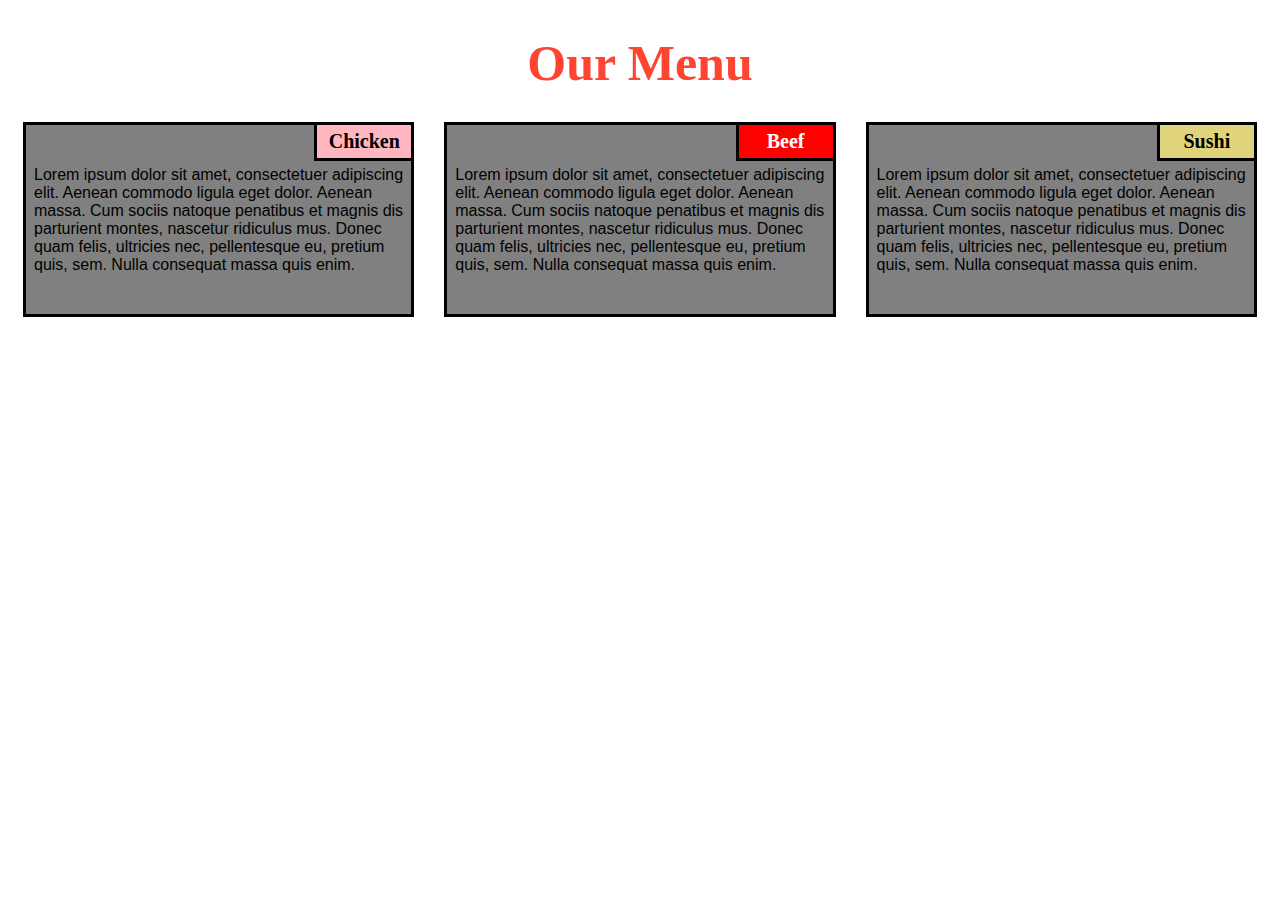
<file: style_4/index.html>
<!DOCTYPE html>
<html>

<head>
    <meta charset="utf-8">
    <title>module2-solution</title>
</head>
<link rel="stylesheet" type="text/css" href="css/style.css">

<body>
    <h1>Our Menu</h1>
    <section class="column-lg-4 colmn-md-6 colmn-sm-12">
        <div>
            <p class="sub1">Chicken</p>
            <p class="content">
                Lorem ipsum dolor sit amet, consectetuer adipiscing elit. Aenean commodo ligula eget dolor. Aenean massa. Cum sociis natoque penatibus et magnis dis parturient montes, nascetur ridiculus mus. Donec quam felis, ultricies nec, pellentesque eu, pretium quis, sem. Nulla consequat massa quis enim.
            </p>
        </div>
    </section>
    <section class="column-lg-4 colmn-md-6 colmn-sm-12">
        <div>
            <p class="sub2">Beef</p>
            <p class="content">
                Lorem ipsum dolor sit amet, consectetuer adipiscing elit. Aenean commodo ligula eget dolor. Aenean massa. Cum sociis natoque penatibus et magnis dis parturient montes, nascetur ridiculus mus. Donec quam felis, ultricies nec, pellentesque eu, pretium quis, sem. Nulla consequat massa quis enim.
        </div>
    </section>
    <section class="column-lg-4 colmn-md-12 colmn-sm-12">
        <div>
            <p class="sub3">Sushi</p>
            <p class="content">
                Lorem ipsum dolor sit amet, consectetuer adipiscing elit. Aenean commodo ligula eget dolor. Aenean massa. Cum sociis natoque penatibus et magnis dis parturient montes, nascetur ridiculus mus. Donec quam felis, ultricies nec, pellentesque eu, pretium quis, sem. Nulla consequat massa quis enim.
            </p>
        </div>
</body>

</html>
</file>
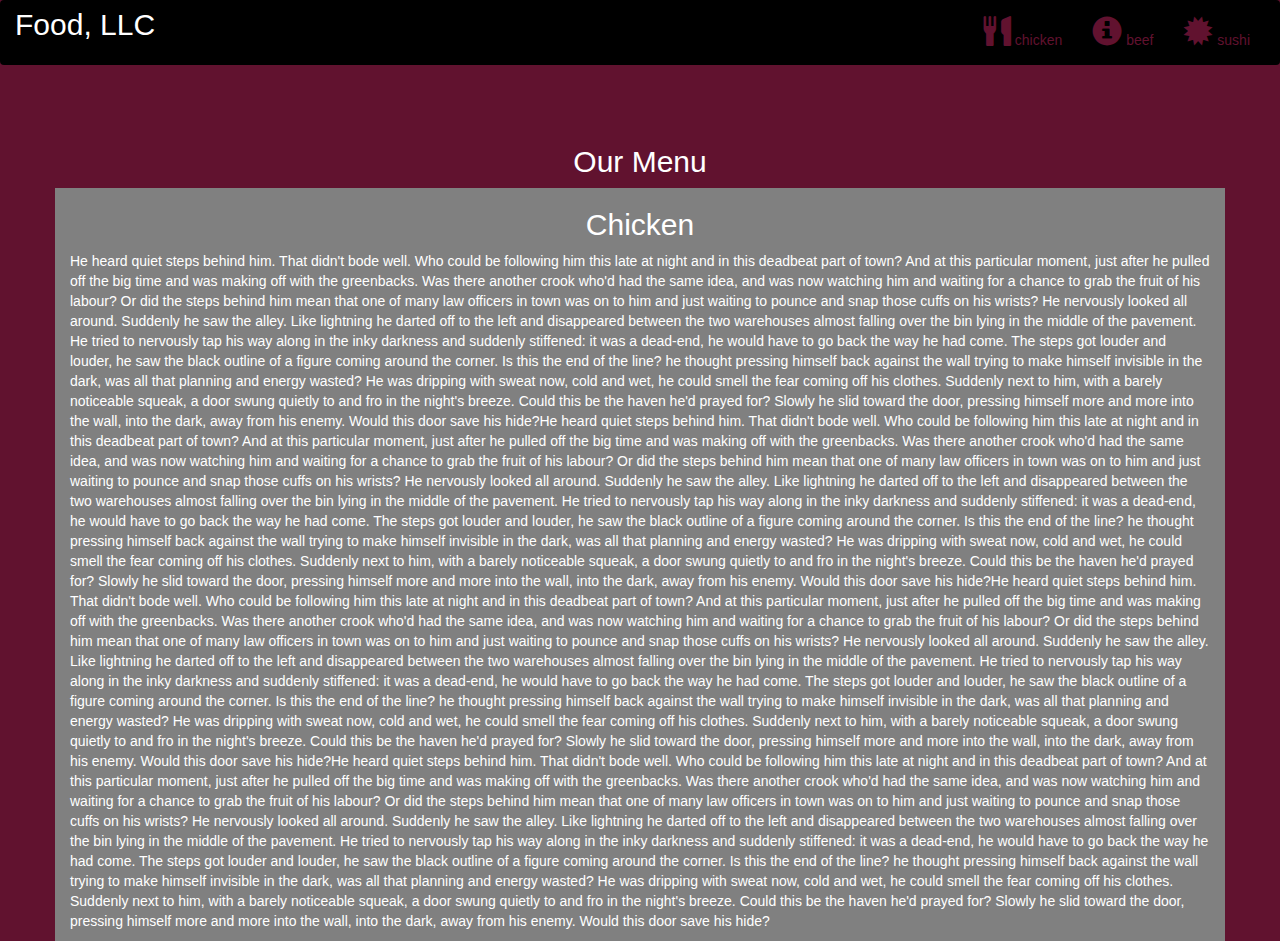
<file: index_module3.html>
<!DOCTYPE html>
<html lang="en">
<head>
  <title>Bootstrap Example</title>
  <meta charset="utf-8">
  <meta name="viewport" content="width=device-width, initial-scale=1">
  <link rel="stylesheet" href="https://maxcdn.bootstrapcdn.com/bootstrap/3.4.1/css/bootstrap.min.css">
  <link rel="stylesheet" type="text/css" href="style_module3.css">
  <script src="https://ajax.googleapis.com/ajax/libs/jquery/3.5.1/jquery.min.js"></script>
  <script src="https://maxcdn.bootstrapcdn.com/bootstrap/3.4.1/js/bootstrap.min.js"></script>
</head>
<body>

<nav class="navbar navbar-inverse">
  <div class="container-fluid">
    <div class="navbar-header">
      <button type="button" class="navbar-toggle" data-toggle="collapse" data-target="#myNavbar">
        <span class="icon-bar"></span>
        <span class="icon-bar"></span>
        <span class="icon-bar"></span>                        
      </button>
      <a class="navbar-brand" href="#" >Food, LLC</a>
    </div>
    <div class="collapse navbar-collapse" id="myNavbar">
    
      <ul class="nav navbar-nav navbar-right" >
        <li style>
        <a href="#" > 
        <span class="glyphicon glyphicon-cutlery"></span> chicken</a>
        </li>
        <li>
        <a href="#" >
        <span class="glyphicon glyphicon-info-sign"></span> beef</a>
        </li>
        <li>
        <a href="#">
        <span class="glyphicon glyphicon-certificate"></span> sushi</a>
        </li>
      </ul>
    </div>
  </div>
</nav>
<br>
<br>  
<h1><p class="text-center">Our Menu</p></h1>


<div id="main-content" class="container">
  <div id="home-tiles" class="row">
      <div class="col-md-12 col-sm-12 col-xs-12">
            
            <p id="chickstory">
          <h2>Chicken</h2>
              He heard quiet steps behind him. That didn't bode well. Who could be following him this late at night and in this deadbeat part of town? And at this particular moment, just after he pulled off the big time and was making off with the greenbacks. Was there another crook who'd had the same idea, and was now watching him and waiting for a chance to grab the fruit of his labour? Or did the steps behind him mean that one of many law officers in town was on to him and just waiting to pounce and snap those cuffs on his wrists? He nervously looked all around. Suddenly he saw the alley. Like lightning he darted off to the left and disappeared between the two warehouses almost falling over the bin lying in the middle of the pavement. He tried to nervously tap his way along in the inky darkness and suddenly stiffened: it was a dead-end, he would have to go back the way he had come. The steps got louder and louder, he saw the black outline of a figure coming around the corner. Is this the end of the line? he thought pressing himself back against the wall trying to make himself invisible in the dark, was all that planning and energy wasted? He was dripping with sweat now, cold and wet, he could smell the fear coming off his clothes. Suddenly next to him, with a barely noticeable squeak, a door swung quietly to and fro in the night's breeze. Could this be the haven he'd prayed for? Slowly he slid toward the door, pressing himself more and more into the wall, into the dark, away from his enemy. Would this door save his hide?He heard quiet steps behind him. That didn't bode well. Who could be following him this late at night and in this deadbeat part of town? And at this particular moment, just after he pulled off the big time and was making off with the greenbacks. Was there another crook who'd had the same idea, and was now watching him and waiting for a chance to grab the fruit of his labour? Or did the steps behind him mean that one of many law officers in town was on to him and just waiting to pounce and snap those cuffs on his wrists? He nervously looked all around. Suddenly he saw the alley. Like lightning he darted off to the left and disappeared between the two warehouses almost falling over the bin lying in the middle of the pavement. He tried to nervously tap his way along in the inky darkness and suddenly stiffened: it was a dead-end, he would have to go back the way he had come. The steps got louder and louder, he saw the black outline of a figure coming around the corner. Is this the end of the line? he thought pressing himself back against the wall trying to make himself invisible in the dark, was all that planning and energy wasted? He was dripping with sweat now, cold and wet, he could smell the fear coming off his clothes. Suddenly next to him, with a barely noticeable squeak, a door swung quietly to and fro in the night's breeze. Could this be the haven he'd prayed for? Slowly he slid toward the door, pressing himself more and more into the wall, into the dark, away from his enemy. Would this door save his hide?He heard quiet steps behind him. That didn't bode well. Who could be following him this late at night and in this deadbeat part of town? And at this particular moment, just after he pulled off the big time and was making off with the greenbacks. Was there another crook who'd had the same idea, and was now watching him and waiting for a chance to grab the fruit of his labour? Or did the steps behind him mean that one of many law officers in town was on to him and just waiting to pounce and snap those cuffs on his wrists? He nervously looked all around. Suddenly he saw the alley. Like lightning he darted off to the left and disappeared between the two warehouses almost falling over the bin lying in the middle of the pavement. He tried to nervously tap his way along in the inky darkness and suddenly stiffened: it was a dead-end, he would have to go back the way he had come. The steps got louder and louder, he saw the black outline of a figure coming around the corner. Is this the end of the line? he thought pressing himself back against the wall trying to make himself invisible in the dark, was all that planning and energy wasted? He was dripping with sweat now, cold and wet, he could smell the fear coming off his clothes. Suddenly next to him, with a barely noticeable squeak, a door swung quietly to and fro in the night's breeze. Could this be the haven he'd prayed for? Slowly he slid toward the door, pressing himself more and more into the wall, into the dark, away from his enemy. Would this door save his hide?He heard quiet steps behind him. That didn't bode well. Who could be following him this late at night and in this deadbeat part of town? And at this particular moment, just after he pulled off the big time and was making off with the greenbacks. Was there another crook who'd had the same idea, and was now watching him and waiting for a chance to grab the fruit of his labour? Or did the steps behind him mean that one of many law officers in town was on to him and just waiting to pounce and snap those cuffs on his wrists? He nervously looked all around. Suddenly he saw the alley. Like lightning he darted off to the left and disappeared between the two warehouses almost falling over the bin lying in the middle of the pavement. He tried to nervously tap his way along in the inky darkness and suddenly stiffened: it was a dead-end, he would have to go back the way he had come. The steps got louder and louder, he saw the black outline of a figure coming around the corner. Is this the end of the line? he thought pressing himself back against the wall trying to make himself invisible in the dark, was all that planning and energy wasted? He was dripping with sweat now, cold and wet, he could smell the fear coming off his clothes. Suddenly next to him, with a barely noticeable squeak, a door swung quietly to and fro in the night's breeze. Could this be the haven he'd prayed for? Slowly he slid toward the door, pressing himself more and more into the wall, into the dark, away from his enemy. Would this door save his hide?
            </p>
      </div>
    </div>
</div>

</body>
</html>
</file>
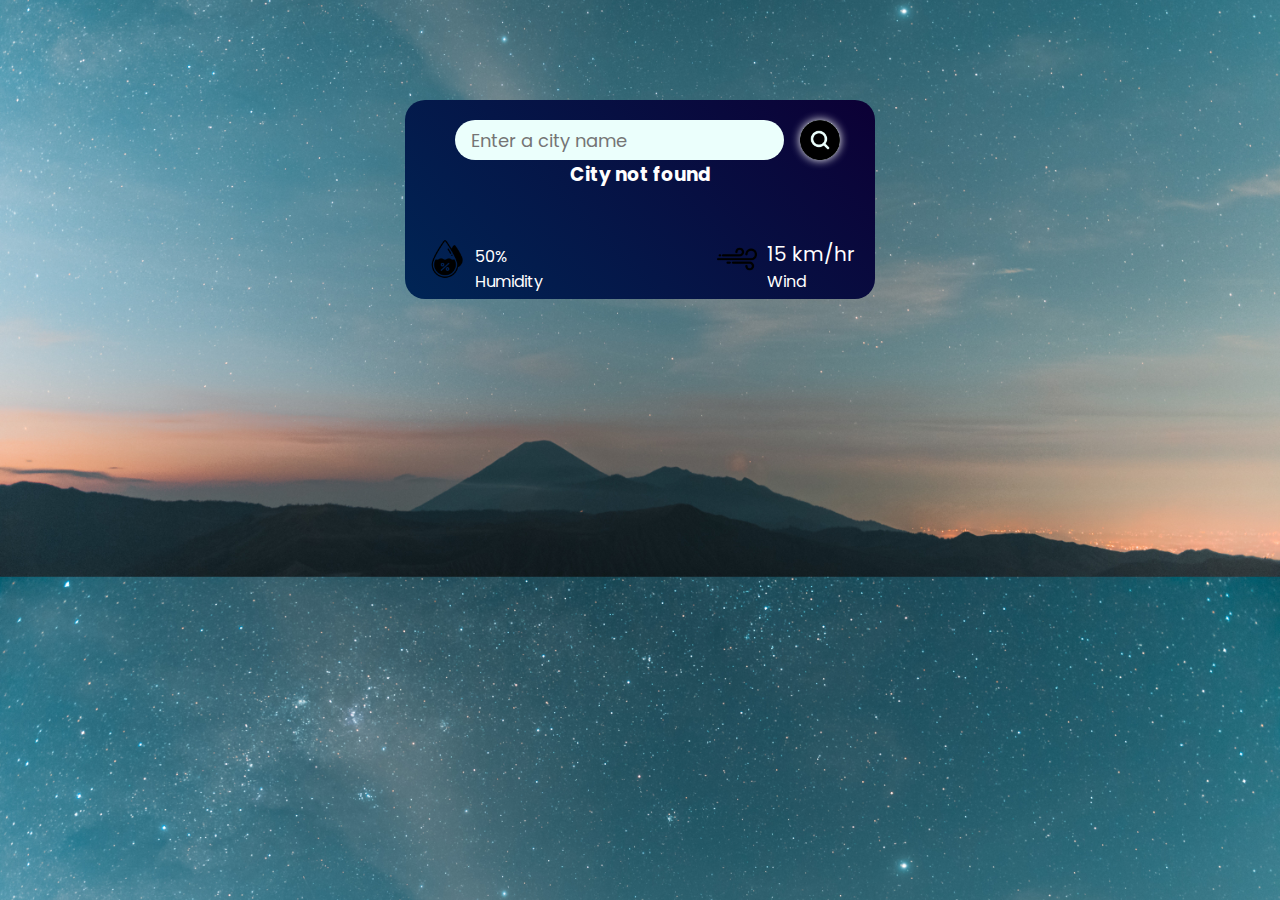
<file: windex.html>
<!DOCTYPE html>
<html lang="en">
<head>
    <meta charset="UTF-8">
    <meta name="viewport" content="width=device-width, initial-scale=1.0">
    
    <title>Document</title>
    <link href="https://fonts.googleapis.com/css2?family=Poppins:wght@300;500;600&display=swap" rel="stylesheet"/>
    <link rel="stylesheet" href="wstyle.css">
</head>
<body>
    <div class="card">
        <div class="search">
            <input type="text" placeholder="Enter a city name" id="city" value="mumbai" aria-label="city text"/>
            <button id="search-btn"><img src="search.png" alt="Search Icon"></button>
        </div>
        <div id="result">
            <img id="weatherIcon" width="120px" height="120px" alt="">

  <h2></h2>
  <h4 class="weather"></h4>
  <h4 class="desc"></h4>
  <h1></h1>
  <div class="temp-container">
    <div>
      <h4 class="title">min</h4>
      <h4 class="temp"></h4>
      <span>°C</span> 
    </div>
    <div>
      <h4 class="title">max</h4>
      <h4 class="temp"></h4>
      <span>°C</span> 
    </div>
  </div>
        </div>
        <div class="weather">
            <div class="details">
                <div class="col">
                    <img src="free-humidity-4596680-3796777.webp" alt="">
                    <div>
                        <p class="humidity">50%</p>
                        <p>Humidity</p>
                    </div>
                </div>
                <div class="col">
                    <img src="172922.png" alt="" >
                    <div>
                        
                        <p class="wind">15 km/hr</p>
                        <p>Wind</p>
                    </div>
                </div>
            </div>
        </div>
    </div>
    <script src="key.js"></script>
    <script src="wscript.js"></script>
</body>
</html>
</file>
<file: style_4/css/style.css>
/*basic style*/
    * {
        box-sizing: border-box;
    }

    body {
        background-color: white;
    }

    h1 {
       margin-bottom: 15px;
    text-align: center;
    color: #ff4532;
    font-size: 50px;
    }

    section {
        position: relative;
        padding: 15px;
        width: 90%;
    }

    p {
        position: relative;
        clear: right;
    }

    div {
        position: relative;
        background-color: gray;
        border: 3.5px solid black;
        width: 100%;
        margin-left: auto;
        margin-right: auto;
        margin-bottom: auto;
    }

    .sub1 {
        float: right;
        width: 100px;
        padding: 5px;
        margin: -3px -3px 0px;
        border: 3.5px solid black;
        text-align: center;
        font-size: 125%;
        font-weight: bold;
        background-color: #FFB6C1;

    }

    .sub2 {
        float: right;
        color: white;
        width: 100px;
        padding: 5px;
        margin: -3px -3px 0px;
        border: 3.5px solid black;
        text-align: center;
        font-size: 125%;
        font-weight: bold;
        background-color: #FF0000;

    }

    .sub3 {
        color: black;
        float: right;
        width: 100px;
        padding: 5px;
         margin: -3px -3px 0px;
        border: 3.5px solid black;
        text-align: center;
        font-size: 125%;
        font-weight: bold;
        background-color: rgb(223, 212, 121);

    }

    .content {
        padding: 5px;
        border: none;
        background-color: gray;
        font-family: Helvetica;
        color: black;
        margin: 3px ;
        height: 150px;
        overflow: auto;
    }

    .row {
        width: 90%;
    }

    /*desktop version*/
    @media (min-width: 992px) {
        .column-lg-4 {
            float: left;
            width: 33.33%;
        }
    }

    /*tablet version*/
    @media (min-width: 768px) and (max-width: 991px) {
        .colmn-md-6 {
            float: left;
            width: 50%;
            margin-left: auto;
            margin-right: auto;
        }

        .colmn-md-12 {
            float: left;
            width: 100%;
            margin-left: auto;
            margin-right: auto;
        }
    }

    /*mobile version*/
    @media (max-width: 767px) {
        .colmn-sm-12 {
            float: left;
            width: 100%;
        }
    }
</file>
<file: style_module3.css>
*{
	margin: 0;
	padding: 0;
	
}
.navbar{

border: none;
background-color: black;
color: #61122F;
}
body{
	background-color: #61122F;
	color: white;
}
.glyphicon{
	font-size: 30px;
	color:#61122F; 
}

.center{
	width: 90%;
	background-color: grey;

}
.container
{
	background-color: grey;
}
.text-center{
	font-size: 30px;
}

h2{
	text-align: center;
}
#myNavbar ul li a {
	color: #61122F;
}
.navbar-brand{
font-size: 30px;	
}
</file>
<file: wstyle.css>
*{
    margin:0;
    padding:0;
 font-family:'Poppins',sans-serif ;
 box-sizing: border-box;
}

body{
    background: url("weather-bg.jpg");
    background-size: cover;
    background-position: center;
}
.card{
    width:90%;
    max-width: 470px;
    background: linear-gradient(45deg,rgb(0, 37, 85) ,#0c0035);
    color: #fff;
    margin: 100px auto 0;
    border-radius: 20px;
    padding:40 px 35px;
    text-align: center;
    -webkit-border-radius: 20px;
    -moz-border-radius: 20px;
    -ms-border-radius: 20px;
    -o-border-radius: 20px;
}

.search {
    display: flex;
    align-items: center;
    margin-top: 20px;
  }
  
  .search input {
    border: 0;
    outline: 0;
    background: #ebfffc;
    color: #555;
    height: 40px;
    width: 70%;
    align-items: center;
   margin-left: 50px;
    padding: 0 16px;
    border-radius: 30px;
    font-size: 18px;
    margin-top: 20px;
  }
  
  .search button {
    border: 0;
    outline: 0;
    background: #ebfffc;
    border-radius: 50%;
    margin-top: 20px;
    
    width: 40px;
    height: 40px;
    cursor: pointer;
    margin-left: 16px;
    box-shadow: 0 0 10px 0 rgba(255, 255, 255, 1.0);
  }
  
  .search button img {
    width: 40px;
    height: 40px;
  }
  
  /* Media query for mobile phones */
  @media (max-width: 768px) {
    .search {
      flex-direction: column; /* Set flex direction to column on mobile */
      align-items: center; 
      margin-left: -60px;/* Align items to the start of the column */
    }
  
    .search button {
      margin-top: 10px; /* Add some space between input and button on mobile */
      margin-left: 60px; /* Reset margin-left to stack the button below the input */
    }
  }
  


#result {
    display: flex;
    flex-direction: column;
    align-items: center;
  }
  
  .weather-icon {
    margin-bottom: 10px;
  }
  
  .temp-container {
    display: flex;
    justify-content: center;
  }
  
  .temp-container div {
    margin: 0 10px;
  }
  
  .title,
  .temp {
    display: inline;
    margin: 0;
    padding: 0;
  }
  

.weather-icon{
    width: 150px;
    margin-top: 25px;
    
}
.weather h1{
    font-size: 75px;
    font-weight: 500;
    
}

.weather h2{
    font-size: 40px;
    font-weight: 500;
    margin-top: -10px;
    
}

.details{
    display: flex;
    align-items: center;
    justify-content: space-between;
    padding: 0 20px;
    margin-top: 50px;
}

.col{
    display: flex;
    align-items: center;
    text-align:left;
}

.col img{
    width: 40px;
    margin-right: 10px;
    padding-bottom: 20px;

}

.humdity, .wind{
    font-size: 20px;
    margin-top: -6px;
    bottom: 20%;
}
</file>
